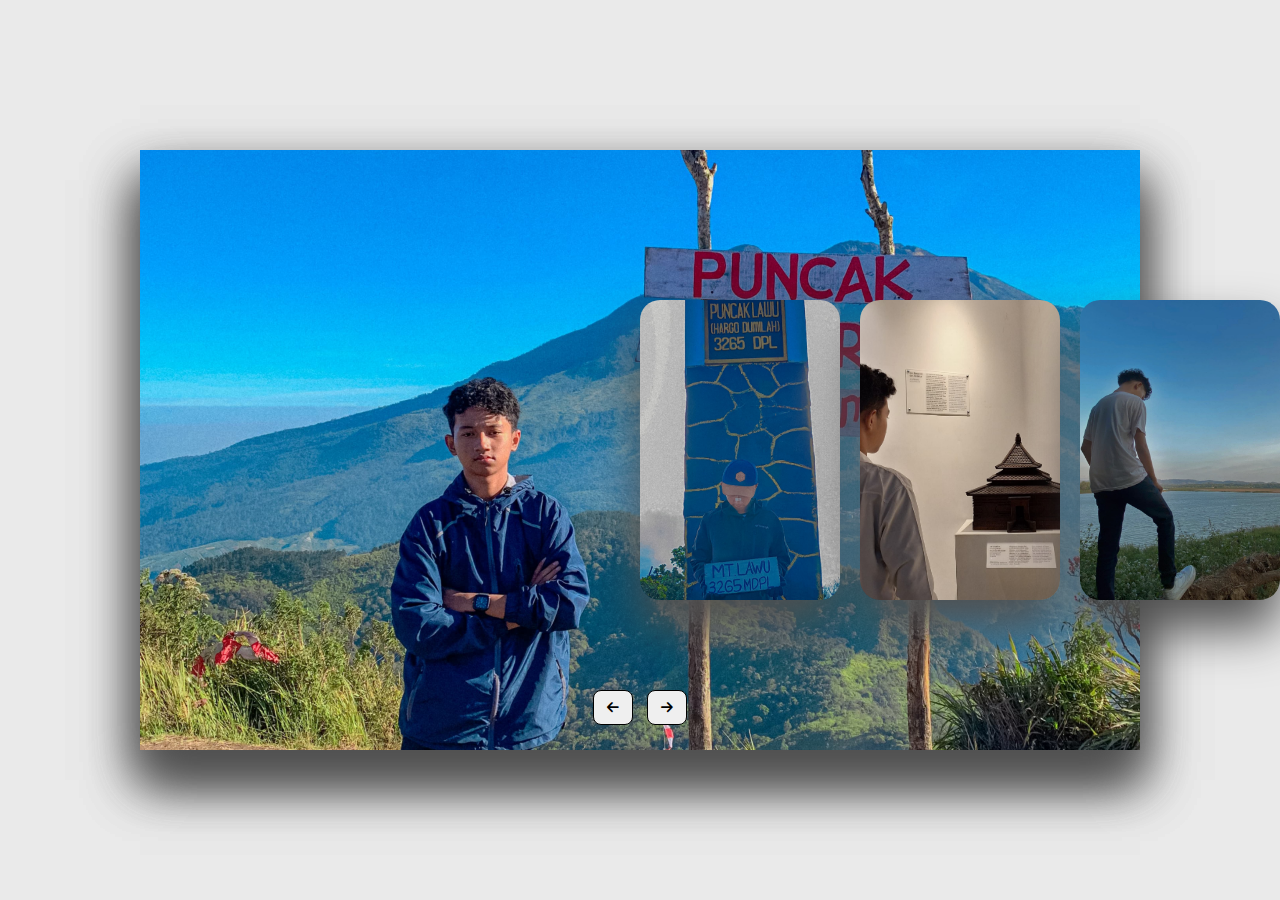
<file: index.html>
<!DOCTYPE html>
<html lang="en">
<head>
    <meta charset="UTF-8">
    <meta http-equiv="X-UA-Compatible" content="IE=edge">
    <meta name="viewport" content="width=device-width, initial-scale=1.0">

    <link rel="stylesheet" href="https://cdnjs.cloudflare.com/ajax/libs/font-awesome/6.7.2/css/all.min.css" integrity="sha512-Evv84Mr4kqVGRNSgIGL/F/aIDqQb7xQ2vcrdIwxfjThSH8CSR7PBEakCr51Ck+w+/U6swU2Im1vVX0SVk9ABhg==" crossorigin="anonymous" referrerpolicy="no-referrer" />
    <title>Foto Kenangan Fuad</title>
    <link rel="stylesheet" href="style.css">
</head>
<body>

    <div class="container">

        <div class="slide">

            <div class="item" style="background-image: url(./image/img1.jpg);">
                <div class="content">
                    <div class="name">Pantai Cemorosewu</div>
                    <div class="des">Pantai cemorosewu adalah destinasi wisata pantai yang terletak di Daerah Istimewa Yogyakarta. </div>
                    <button>See More</button>
                </div>
            </div>
            <div class="item" style="background-image: url(./image/img2.jpg);">
                <div class="content">
                    <div class="name">Bukit Mongkrang</div>
                    <div class="des">Bukit Mongkrang adalah bukit dengan ketinggian 2194 MDPL, yang terletak di Tawangmangu.</div>
                    <button>See More</button>
                </div>                     
            </div>
            <div class="item" style="background-image: url(./image/img3.jpg);">
                <div class="content">
                    <div class="name">Gunung Lawu</div>
                    <div class="des">Gunung Lawu adalah gunung tertinggi di jawa tengah ke-3 yang mencapai ketinggiannya 3265 MDPL.</div>
                    <button>See More</button>
                </div>
            </div>
            <div class="item" style="background-image: url(./image/img4.jpg);">
                <div class="content">
                    <div class="name">Museum Kartonegoro</div>
                    <div class="des">Museum Kartonegoro adalah Museum yang menampilkan adat, budaya, bahkan sejarah yang ada di pulau jawa terutama di Yogyakarta.</div>
                    <button>See More</button>
                </div>
            </div>
            <div class="item" style="background-image: url(./image/img5.jpg);">
                <div class="content">
                    <div class="name">Waduk Gajah Mungkur</div>
                    <div class="des">Waduk Gajah Mungkur adalah waduk yang terletak di daerah wonogiri, waduk ini berfungsi untuk mengaliri sungai berngawan Solo.</div>
                    <button>See More</button>
                </div>
            </div>
            <div class="item" style="background-image: url(./image/img6.jpg);">
                <div class="content">
                    <div class="name">Juara Turnamen MLBB</div>
                    <div class="des">Walaupun juara 4 dalam ajang turnamen MLBB se-kab Sragen, saya tetap bersyukur karena juara pertama kali saya dalam ajang turnamen MLBB</div>
                    <button>See More</button>
                </div>
            </div>
            <div class="item" style="background-image: url(./image/img7.jpg);">
                <div class="content">
                    <div class="name">Malioboro With Friend</div>
                    <div class="des">Ke malioboro bareng teman-teman naik KRL adalah moment yang tak terlupakan</div>
                    <button>See More</button>
                </div>
            </div>
            <div class="item" style="background-image: url(./image/img8.jpg);">
                <div class="content">
                    <div class="name">Lawu With Friend</div>
                    <div class="des">Naik gunung Lawu bareng temen 1 kelas moment yang paling tak terlupakan, dan menambah pengalaman kita dalam naik gunung</div>
                    <button>See More</button>
                </div>
            </div>
        </div> 

        <div class="button">
            <button class="prev"><i class="fa-solid fa-arrow-left"></i></button>
            <button class="next"><i class="fa-solid fa-arrow-right"></i></button>
    </div>

    <script src="app.js"></script>
</body>
</html>
</file>
<file: style.css>
*{
    margin: 0;
    padding: 0;
    box-sizing: border-box;
}
    
body {
    background: #eaeaea;
    overflow: hidden;
}
    
.container{
    position: absolute;
    top: 50%;
    left: 50%;
    transform: translate(-50%,-50%);
    width: 1000px;
    height: 600px;
    background: #f5f5f5;
    box-shadow: 0 30px 50px #dbdbdb;
}

.container .slide .item{
    width: 200px;
    height: 300px;
    position: absolute;
    top: 50%;
    transform: translate(0, -50%);
    border-radius: 20px;
    box-shadow: 0 30px 50px #505050;
    background-position: 50% 50%;
    background-size: cover;
    display: inline-block;
    transition: 0.5s;
}

.slide .item:nth-child(1),
.slide .item:nth-child(2){
top: 0;
left: 0;
transform: translate(0, 0);
border-radius: 0;
width: 100%;
height: 100%;
}

.slide .item:nth-child(3){
    left: 50%;
}   
.slide .item:nth-child(4){
    left: calc(50% + 220px);
}   
.slide .item:nth-child(5){ 
    left: calc(50% + 440px);
} 

/* here n = 0, 1, 2, 3.... */
.slide .item:nth-child(n + 6){ 
    left: calc(50% + 500px);
    opacity: 0;
}

.item .content{
    position: absolute;
    top: 50%;
    left: 100px;
    width: 300px;
    text-align: left;
    color: rgb(255, 255, 255);
    transform: translate(0, -50%);
    font-family: system-ui;
    display: none;
}
    
.slide .item:nth-child(2) .content{
    display: block;
}

.content .name{
    font-size: 40px;
    text-transform: uppercase;
    font-weight: bold;
    opacity: 0;
    animation: animate 1s ease-in-out 1 forwards;
}
    
.content .des{
    margin-top: 10px;
    margin-bottom: 20px;
    opacity: 0;
    animation: animate 1s ease-in-out 0.3s 1 forwards;
}
    
.content button{
    padding: 10px 20px;
    border: none;
    cursor: pointer;
    opacity: 0; 
    animation: animate 1s ease-in-out 0.6s 1 forwards;
}

@keyframes animate {
    from{
    opacity: 0;
    transform: translate(0, 100px);
    filter: blur(33px);
    }
    
    to{
    opacity: 1;
    transform: translate(0);
    filter: blur(0);
    }
}

.button{
    width: 100%;
    text-align: center;
    position: absolute;
    bottom: 20px;
}
    
.button button{
    width: 40px;
    height: 35px;
    border-radius: 8px;
    border: none;
    cursor: pointer;
    margin: 5px;
    border: 1px solid #000;
    transition: 0.3s;
}
    
.button button:hover{
    background: #ababab;
    color: #fff;
}
</file>
